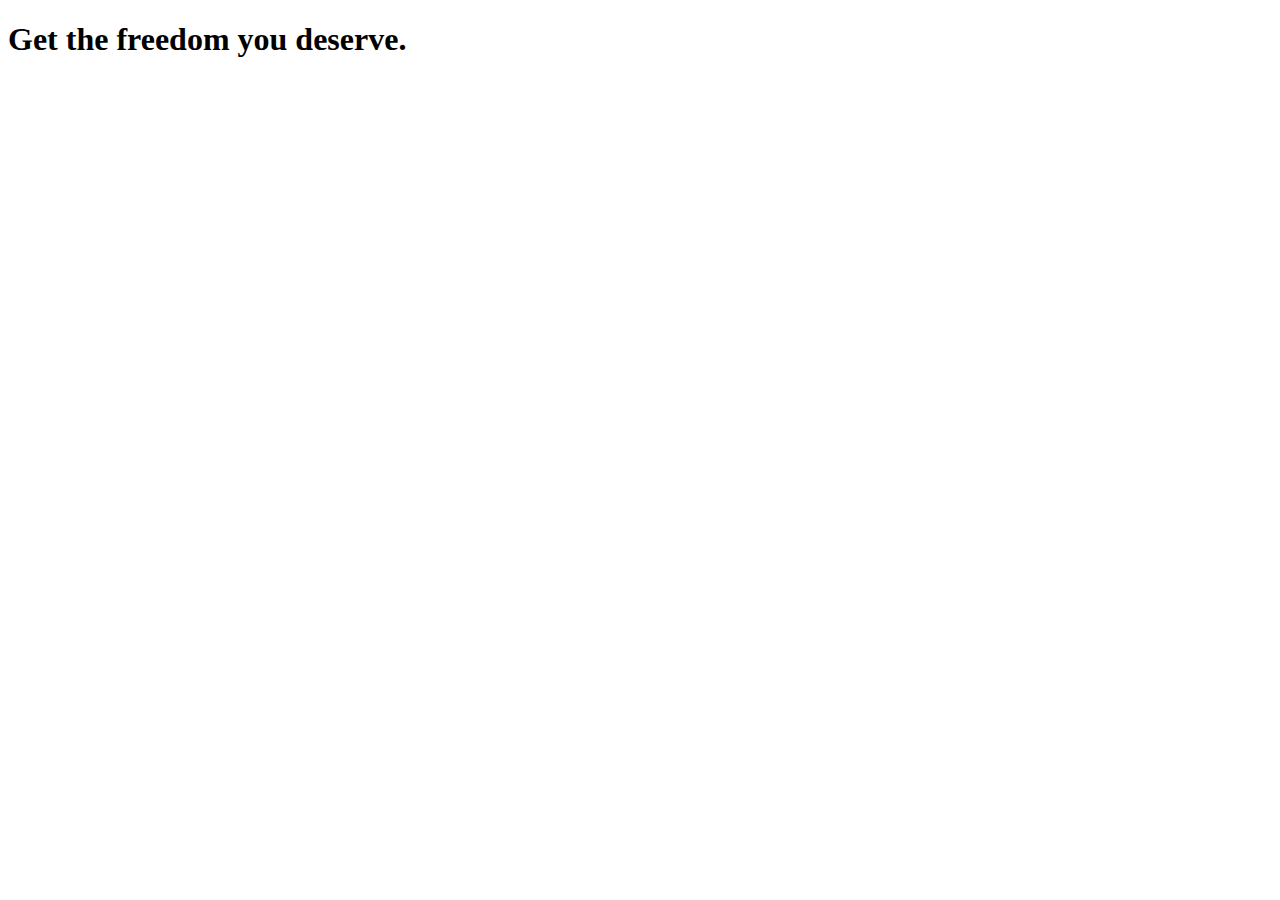
<file: 012 basics-01-understanding-the-course-project-starting-code/index.html>
<!DOCTYPE html>
<html lang="en">

<head>
    <meta charset="UTF-8">
    <meta http-equiv="X-UA-Compatible" content="ie=edge">
    <title>uHost</title>
    <link rel="shortcut icon" href="favicon.png">
</head>

<body>
    <main>
        <section>
            <h1>Get the freedom you deserve.</h1>
        </section>
    </main>
</body>

</html>
</file>
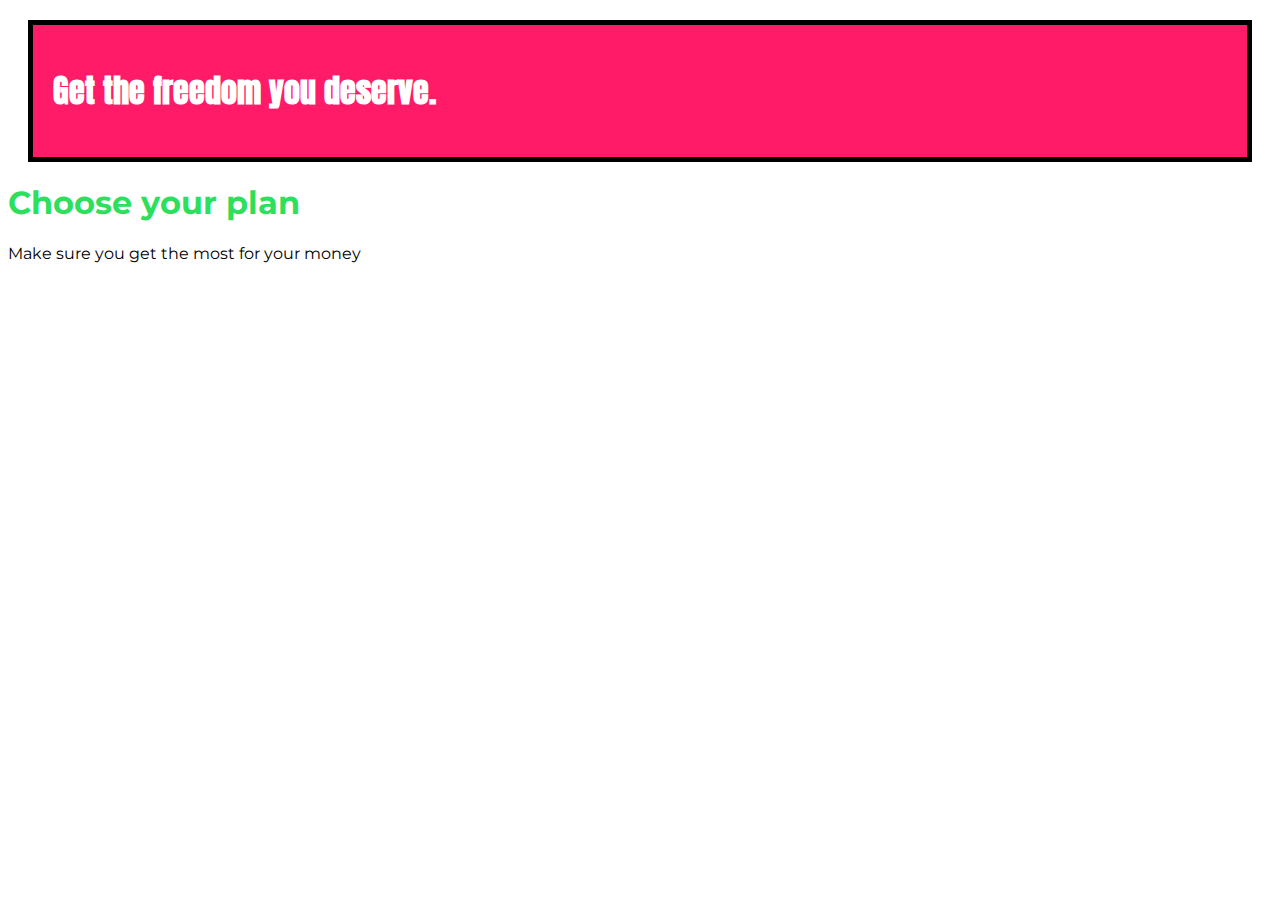
<file: Basic-of-CSS/index.html>
<!DOCTYPE html>
<html lang="en">

<head>
    <meta charset="UTF-8">
    <meta http-equiv="X-UA-Compatible" content="ie=edge">
    <title>uHost</title>
    <link rel="shortcut icon" href="favicon.png">
    <link href="https://fonts.googleapis.com/css?family=Anton" rel="stylesheet">
    <link href="https://fonts.googleapis.com/css?family=Montserrat:400,700" rel="stylesheet">

    <link rel="stylesheet" href="main.css">
</head>

<body>
    <main>
        <section id="product-overview">
            <div><h1>Get the freedom you deserve.</h1></div>
        </section>

        <section id="plans">
            <h1 class="section-title">Choose your plan</h1>
            <p>Make sure you get the most for your money</p>
        </section>
    </main>
</body>

</html>
</file>
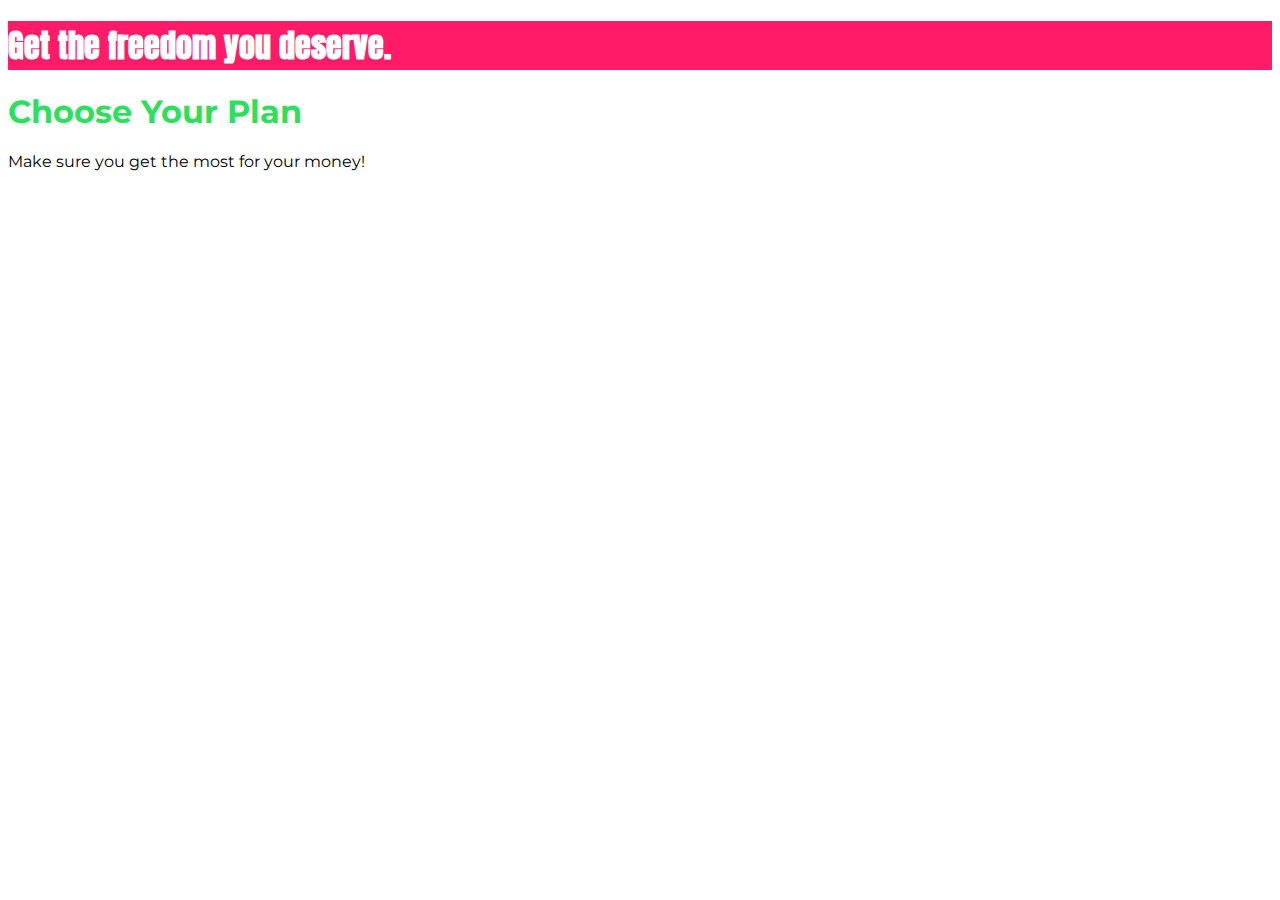
<file: Diving Deeper into CSS/025 diving-deeper-01-project-introducing-the-box-model-starting-code/index.html>
<!DOCTYPE html>
<html lang="en">

<head>
    <meta charset="UTF-8">
    <meta http-equiv="X-UA-Compatible" content="ie=edge">
    <title>uHost</title>
    <link rel="shortcut icon" href="favicon.png">
    <link href="https://fonts.googleapis.com/css?family=Anton" rel="stylesheet">
    <link href="https://fonts.googleapis.com/css?family=Montserrat:400,700" rel="stylesheet">
    <link rel="stylesheet" href="main.css">
</head>

<body>
    <main>
        <section id="product-overview">
            <h1>Get the freedom you deserve.</h1>
        </section>
        <section id="plans">
            <h1 class="section-title">Choose Your Plan</h1>
            <p>Make sure you get the most for your money!</p>
        </section>
    </main>
</body>

</html>
</file>
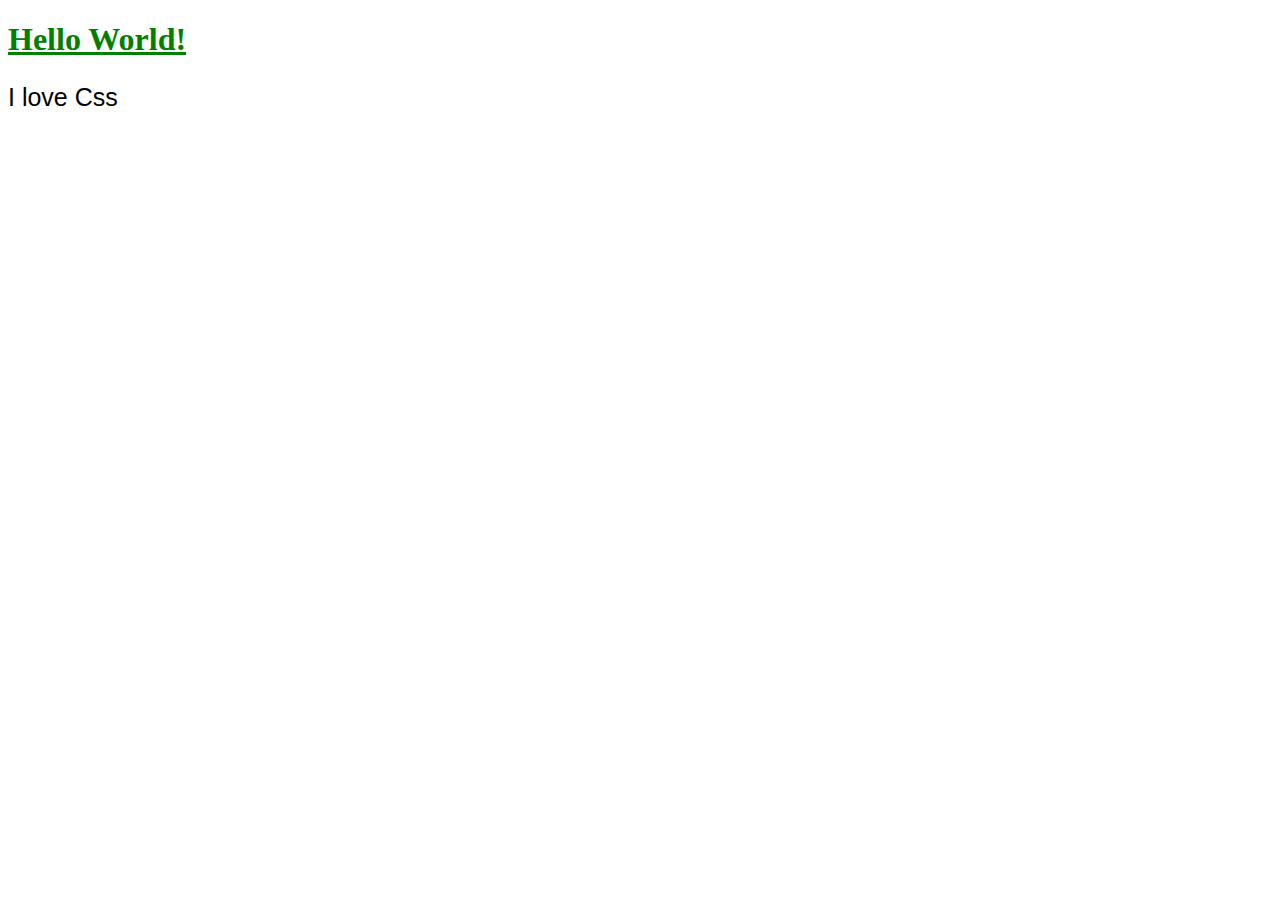
<file: CSS-Notes-For-Professional/hello-world.html>
<!DOCTYPE html>
<html>
    <head>
        <meta charset="utf-8" />
        <link rel="styleSheet" type="text/css" href="style.css" />
    </head>
    <body>
        <h1>Hello World!</h1>
        <p>I love Css</p>
    </body>
</html>
</file>
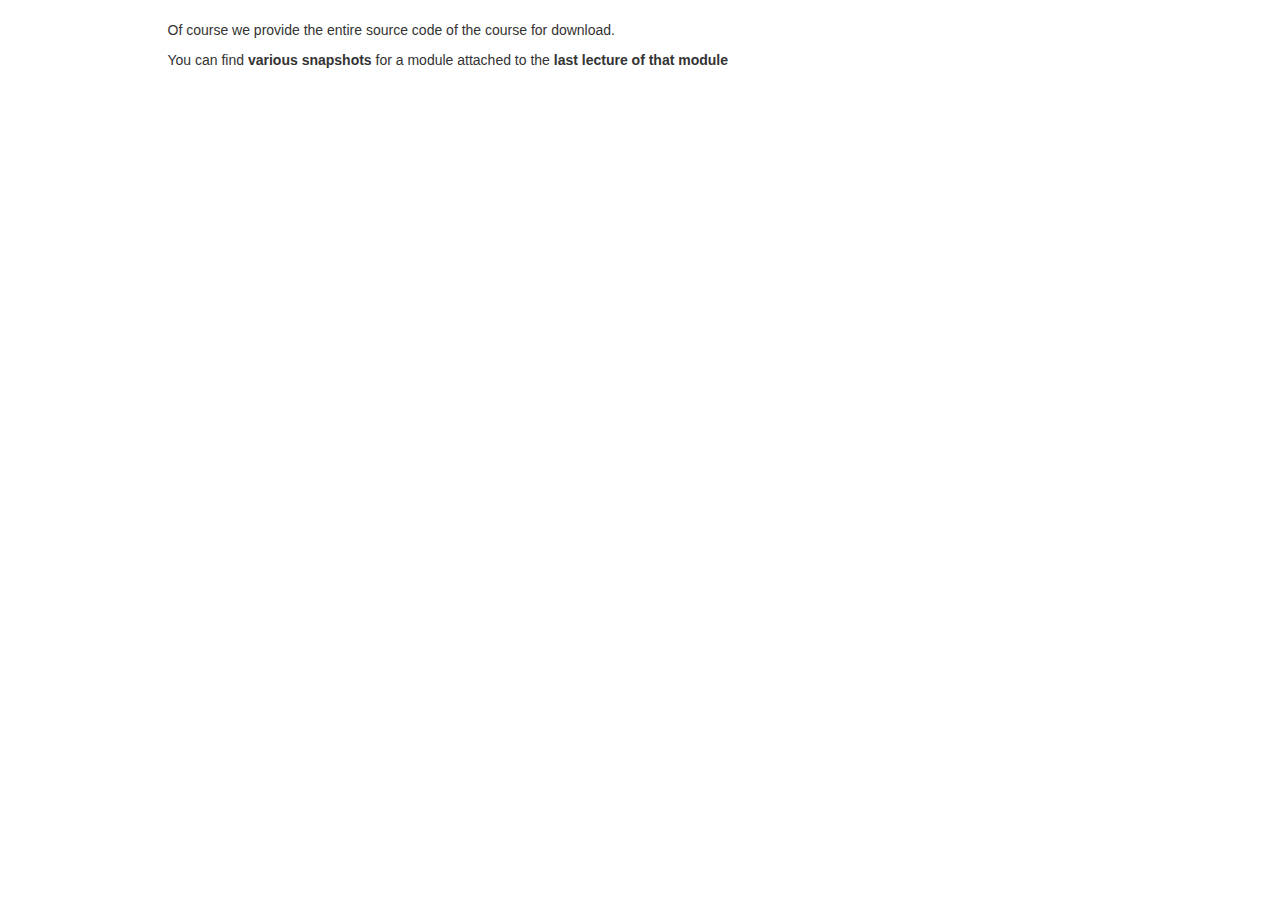
<file: IMP Files/009 Where to Find the Source Code.html>
<html>
                <head>
                <link href="https://maxcdn.bootstrapcdn.com/bootstrap/3.3.7/css/bootstrap.min.css" rel="stylesheet" integrity="sha384-BVYiiSIFeK1dGmJRAkycuHAHRg32OmUcww7on3RYdg4Va+PmSTsz/K68vbdEjh4u" crossorigin="anonymous">
                <title>009 Where to Find the Source Code</title>
                </head>
                <body>
                <div class="container">
                <div class="row">
                <div class="col-md-10 col-md-offset-1">
                    <p class="lead"><p>Of course we provide the entire source code of the course for download.</p>

<p>You can find <strong>various snapshots</strong> for a module attached to the <strong>last lecture of that module</strong></p></p>
                </div>
                </div>
                </div>
                <script src="https://maxcdn.bootstrapcdn.com/bootstrap/3.3.7/js/bootstrap.min.js" integrity="sha384-Tc5IQib027qvyjSMfHjOMaLkfuWVxZxUPnCJA7l2mCWNIpG9mGCD8wGNIcPD7Txa" crossorigin="anonymous"></script>
                </body>
                </html>
</file>
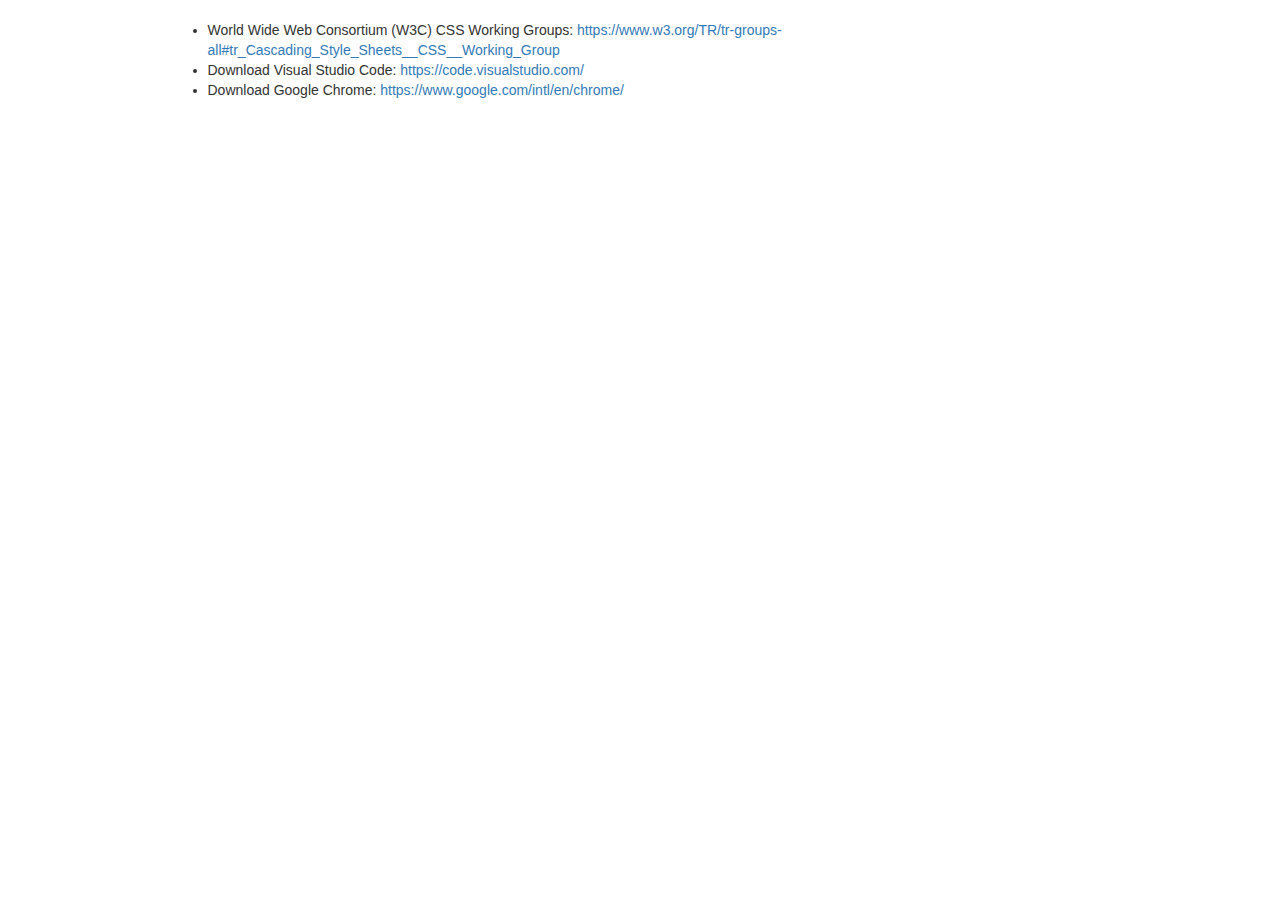
<file: IMP Files/010 Useful Resources  Links.html>
<html>
                <head>
                <link href="https://maxcdn.bootstrapcdn.com/bootstrap/3.3.7/css/bootstrap.min.css" rel="stylesheet" integrity="sha384-BVYiiSIFeK1dGmJRAkycuHAHRg32OmUcww7on3RYdg4Va+PmSTsz/K68vbdEjh4u" crossorigin="anonymous">
                <title>010 Useful Resources  Links</title>
                </head>
                <body>
                <div class="container">
                <div class="row">
                <div class="col-md-10 col-md-offset-1">
                    <p class="lead"><ul><li>World Wide Web Consortium (W3C) CSS Working Groups: <a href="https://www.w3.org/TR/tr-groups-all#tr_Cascading_Style_Sheets__CSS__Working_Group" rel="nofollow">https://www.w3.org/TR/tr-groups-all#tr_Cascading_Style_Sheets__CSS__Working_Group</a></li><li>Download Visual Studio Code: <a href="https://code.visualstudio.com/" rel="nofollow">https://code.visualstudio.com/</a></li><li>Download Google Chrome: <a href="https://www.google.com/intl/en/chrome/" rel="nofollow">https://www.google.com/intl/en/chrome/</a></li></ul></p>
                </div>
                </div>
                </div>
                <script src="https://maxcdn.bootstrapcdn.com/bootstrap/3.3.7/js/bootstrap.min.js" integrity="sha384-Tc5IQib027qvyjSMfHjOMaLkfuWVxZxUPnCJA7l2mCWNIpG9mGCD8wGNIcPD7Txa" crossorigin="anonymous"></script>
                </body>
                </html>
</file>
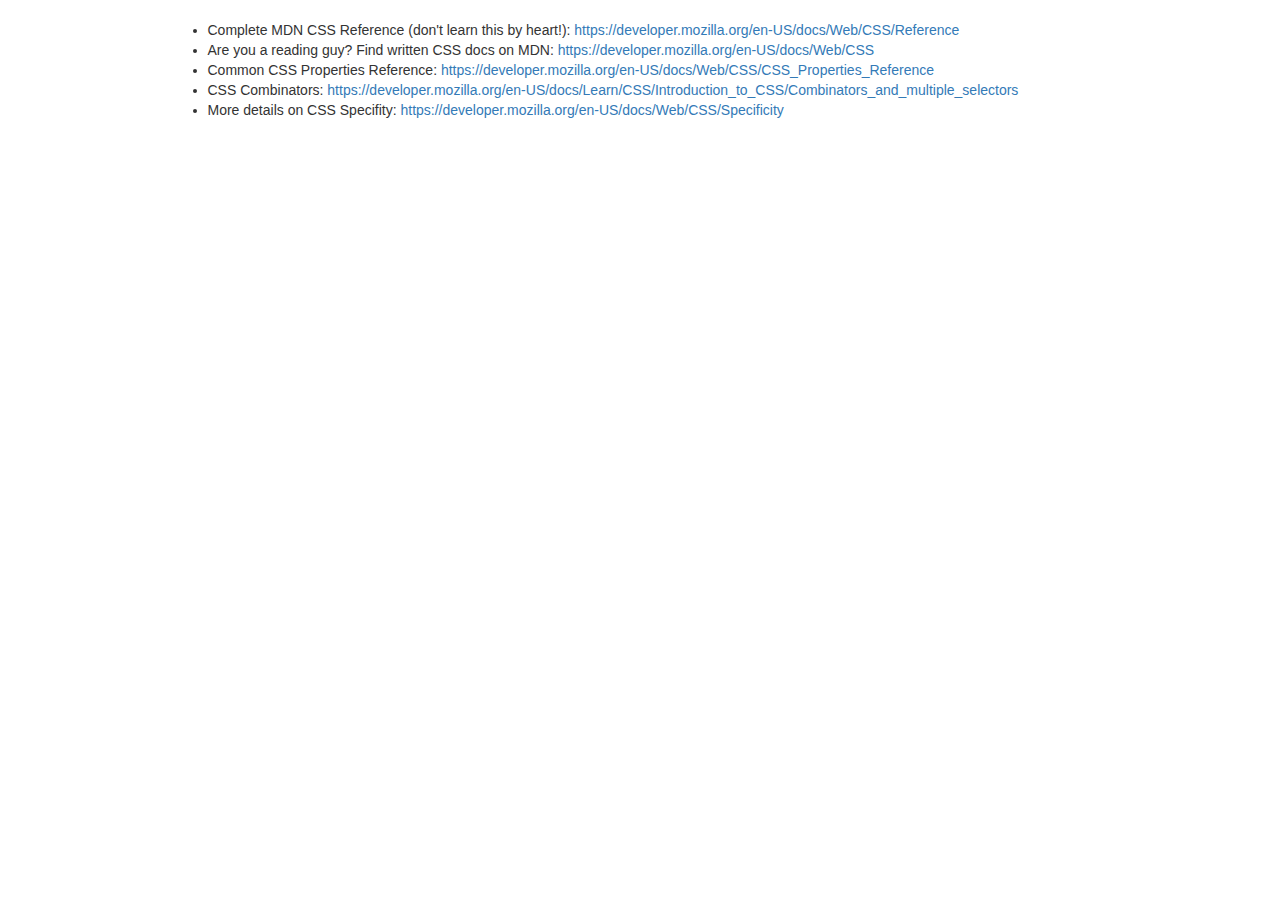
<file: IMP Files/023 Useful Resources  Links.html>
<html>
                <head>
                <link href="https://maxcdn.bootstrapcdn.com/bootstrap/3.3.7/css/bootstrap.min.css" rel="stylesheet" integrity="sha384-BVYiiSIFeK1dGmJRAkycuHAHRg32OmUcww7on3RYdg4Va+PmSTsz/K68vbdEjh4u" crossorigin="anonymous">
                <title>023 Useful Resources  Links</title>
                </head>
                <body>
                <div class="container">
                <div class="row">
                <div class="col-md-10 col-md-offset-1">
                    <p class="lead"><ul><li>Complete MDN CSS Reference (don't learn this by heart!): <a href="https://developer.mozilla.org/en-US/docs/Web/CSS/Reference" rel="nofollow">https://developer.mozilla.org/en-US/docs/Web/CSS/Reference</a></li><li>Are you a reading guy? Find written CSS docs on MDN: <a href="https://developer.mozilla.org/en-US/docs/Web/CSS" rel="nofollow">https://developer.mozilla.org/en-US/docs/Web/CSS</a></li><li>Common CSS Properties Reference: <a href="https://developer.mozilla.org/en-US/docs/Web/CSS/CSS_Properties_Reference" rel="nofollow">https://developer.mozilla.org/en-US/docs/Web/CSS/CSS_Properties_Reference</a></li><li>CSS Combinators: <a href="https://developer.mozilla.org/en-US/docs/Learn/CSS/Introduction_to_CSS/Combinators_and_multiple_selectors" rel="nofollow">https://developer.mozilla.org/en-US/docs/Learn/CSS/Introduction_to_CSS/Combinators_and_multiple_selectors</a></li><li>More details on CSS Specifity: <a href="https://developer.mozilla.org/en-US/docs/Web/CSS/Specificity" rel="nofollow">https://developer.mozilla.org/en-US/docs/Web/CSS/Specificity</a></li></ul></p>
                </div>
                </div>
                </div>
                <script src="https://maxcdn.bootstrapcdn.com/bootstrap/3.3.7/js/bootstrap.min.js" integrity="sha384-Tc5IQib027qvyjSMfHjOMaLkfuWVxZxUPnCJA7l2mCWNIpG9mGCD8wGNIcPD7Txa" crossorigin="anonymous"></script>
                </body>
                </html>
</file>
<file: Basic-of-CSS/main.css>
body{
    font-family: 'Montserrat', sans-serif;
}
#product-overview{
    background: #ff1b68;
    padding: 20px;
    border: 5px black solid;
    margin: 20px;
}

.section-title{
    color: #2ddf5c;
}

#product-overview h1{
    font-family: 'Anton', sans-serif;
    color: white;
}
</file>
<file: Diving Deeper into CSS/025 diving-deeper-01-project-introducing-the-box-model-starting-code/main.css>
body {
    font-family: 'Montserrat', sans-serif;
}

#product-overview {
    background: #ff1b68;
}

.section-title {
    color: #2ddf5c;
}

#product-overview h1 {
    color: white;
    font-family: 'Anton', sans-serif;
}

/* h1 {
    font-family: sans-serif;
} */
</file>
<file: CSS-Notes-For-Professional/style.css>
h1{
    color: green;
    text-decoration: underline;
}
p{
    font-size: 25px;
    font-family: 'Trebuchet MS', sans-serif
}
</file>
